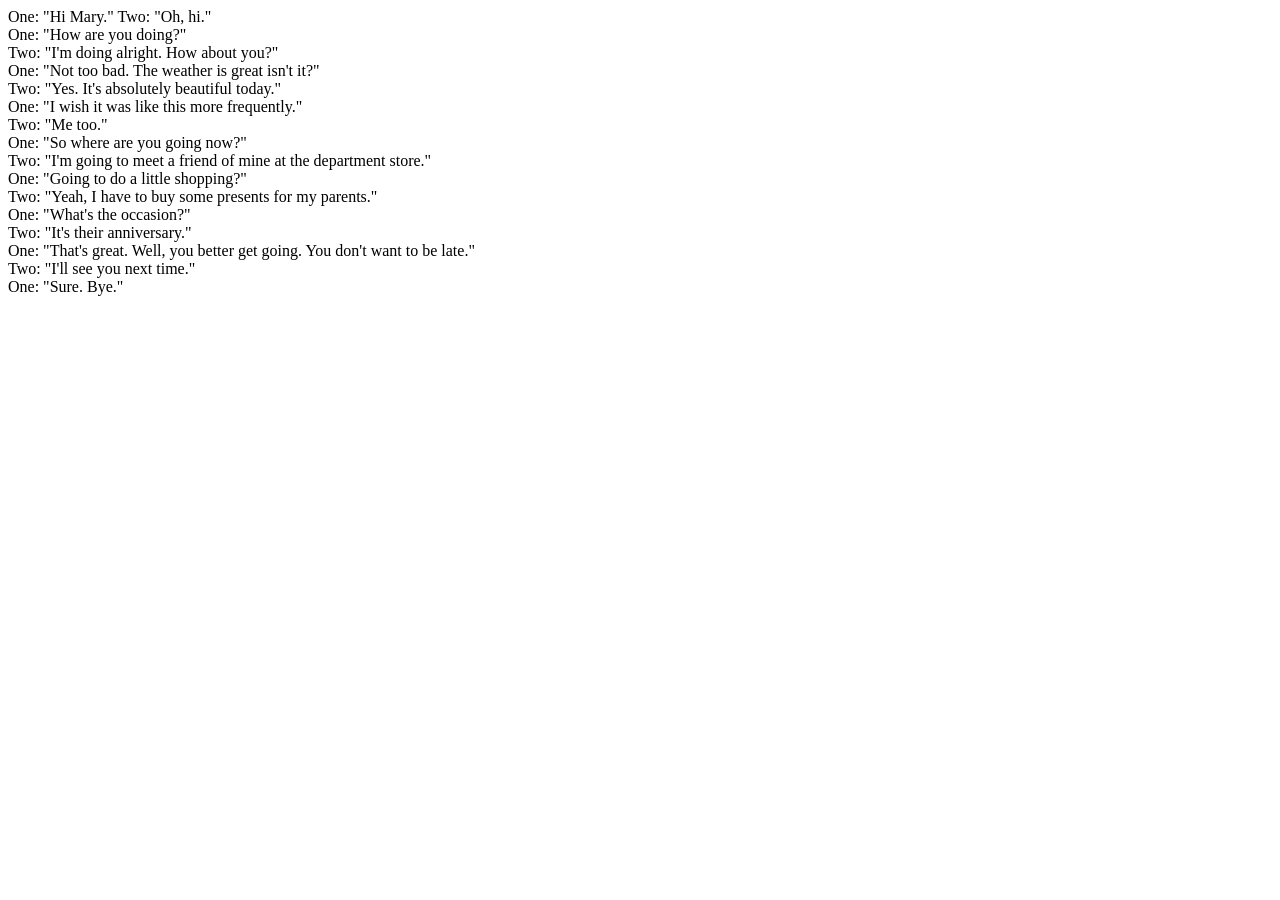
<file: index.html>
<!DOCTYPE html>
<html lang="en">

<head>
    <meta charset="UTF-8">
    <meta name="viewport" content="width=device-width, initial-scale=1.0">
    <meta http-equiv="X-UA-Compatible" content="ie=edge">
    <title>Document</title>
</head>

<body>
    <div class="textWrapper">
    </div>
</body>
<script>
    let text;

    let client = new XMLHttpRequest();
    client.open('GET', '/texttoreplace.txt', false);
    client.onreadystatechange = function () {
        text = client.responseText;
    }
    client.send();

    let textContainer = document.querySelector('.textWrapper');
    textContainer.innerText = text.replace(/(?!s'|[A-Za-z]'[a-z])([\s\S])'|^'/g, '$1"');

    console.log(text.replace(/(?!s'|[A-Za-z]'[a-z])([\s\S])'|^'/g, '$1"'));

</script>



</html>
</file>
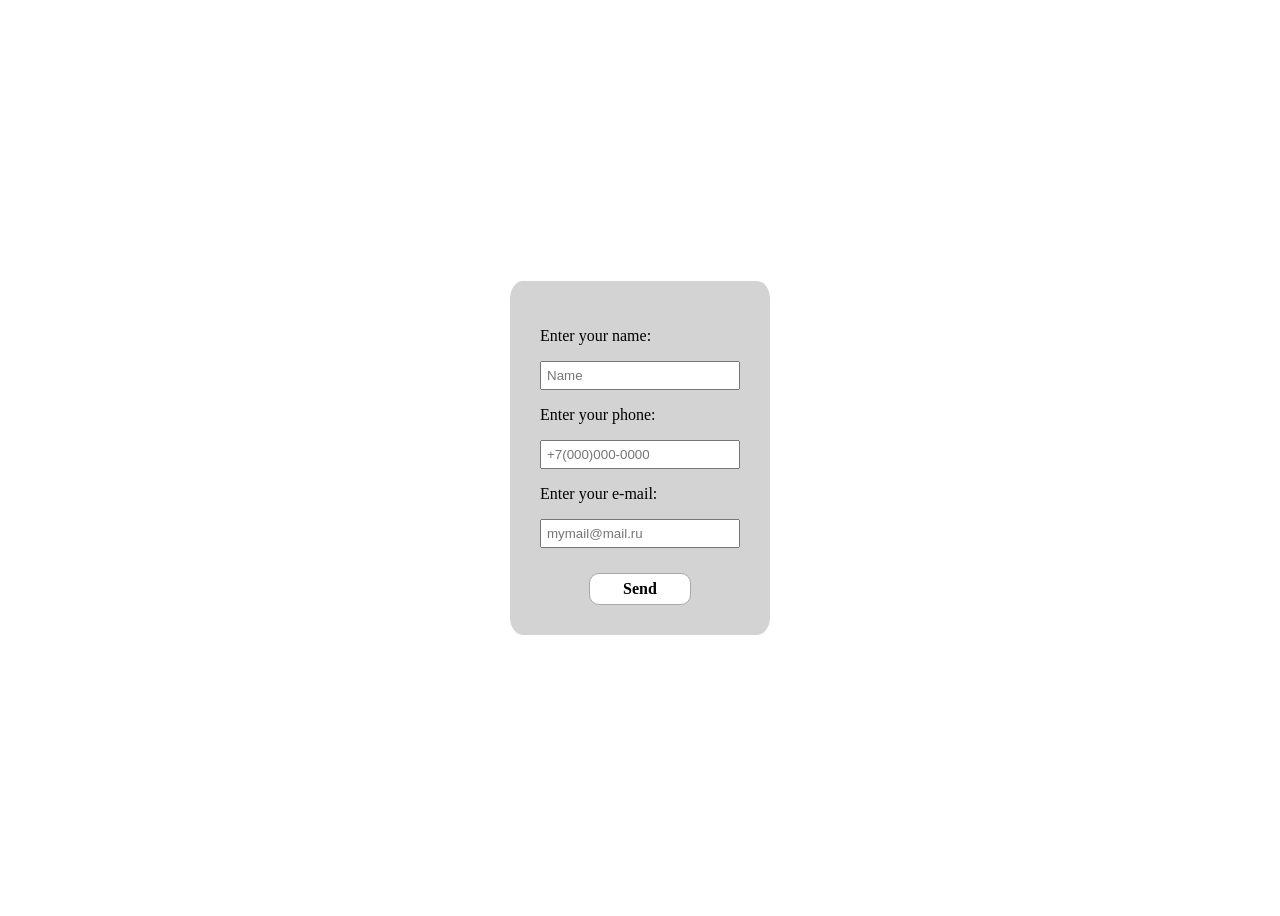
<file: webform/index.html>
<!DOCTYPE html>
<html lang="en">

<head>
    <meta charset="UTF-8">
    <meta name="viewport" content="width=device-width, initial-scale=1.0">
    <meta http-equiv="X-UA-Compatible" content="ie=edge">
    <title>Document</title>
    <link rel="stylesheet" href="style.css">
</head>

<body>
    <form class="webform" action="">
        <p>Enter your name:</p>
        <input type="text" placeholder="Name" name="name">
        <p>Enter your phone:</p>
        <input type="tel" placeholder="+7(000)000-0000" name="phone">
        <p>Enter your e-mail:</p>
        <input type="email" placeholder="mymail@mail.ru" name="email">
        <div class="submitBtn">Send</button>
    </form>

    <script src="app.js"></script>
</body>

</html>
</file>
<file: webform/style.css>
body {
    justify-content: center;
    align-items: center;
    display: flex;
    height: 100vh;
}

.webform {
    display: flex;
    flex-direction: column;
    width: 200px;
    padding: 30px;
    background-color: lightgray;
    border-radius: 5%;
}

.webform input {
    padding: 5px;
}

.webform .submitBtn {
    display: flex;
    justify-content: center;
    align-items: center;
    border: 1px solid darkgray;
    background-color: white;
    border-radius: 10px;
    font-weight: bold;
    align-self: center;
    margin-top: 25px;
    width: 100px;
    height: 30px;
}

.error::placeholder {
    color: red;
}

.error {
    outline: 1px solid red;
}
</file>
